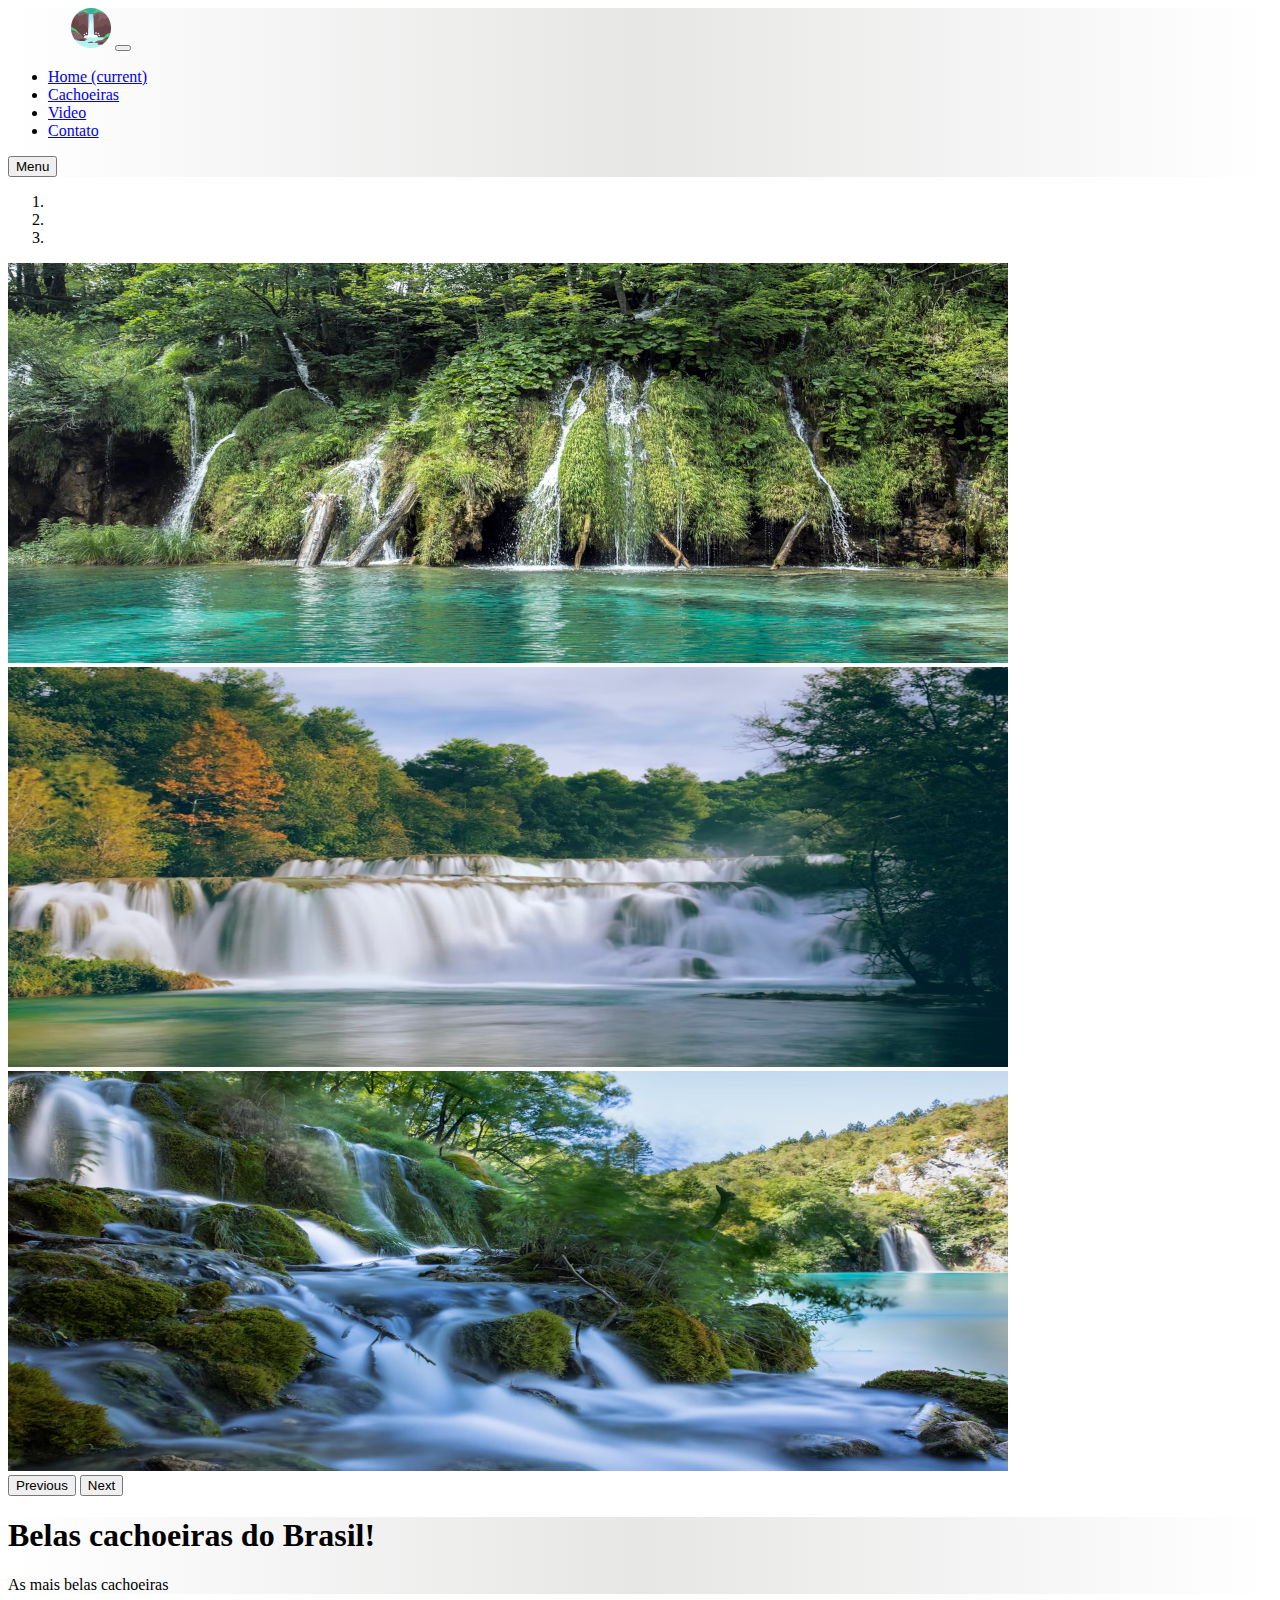
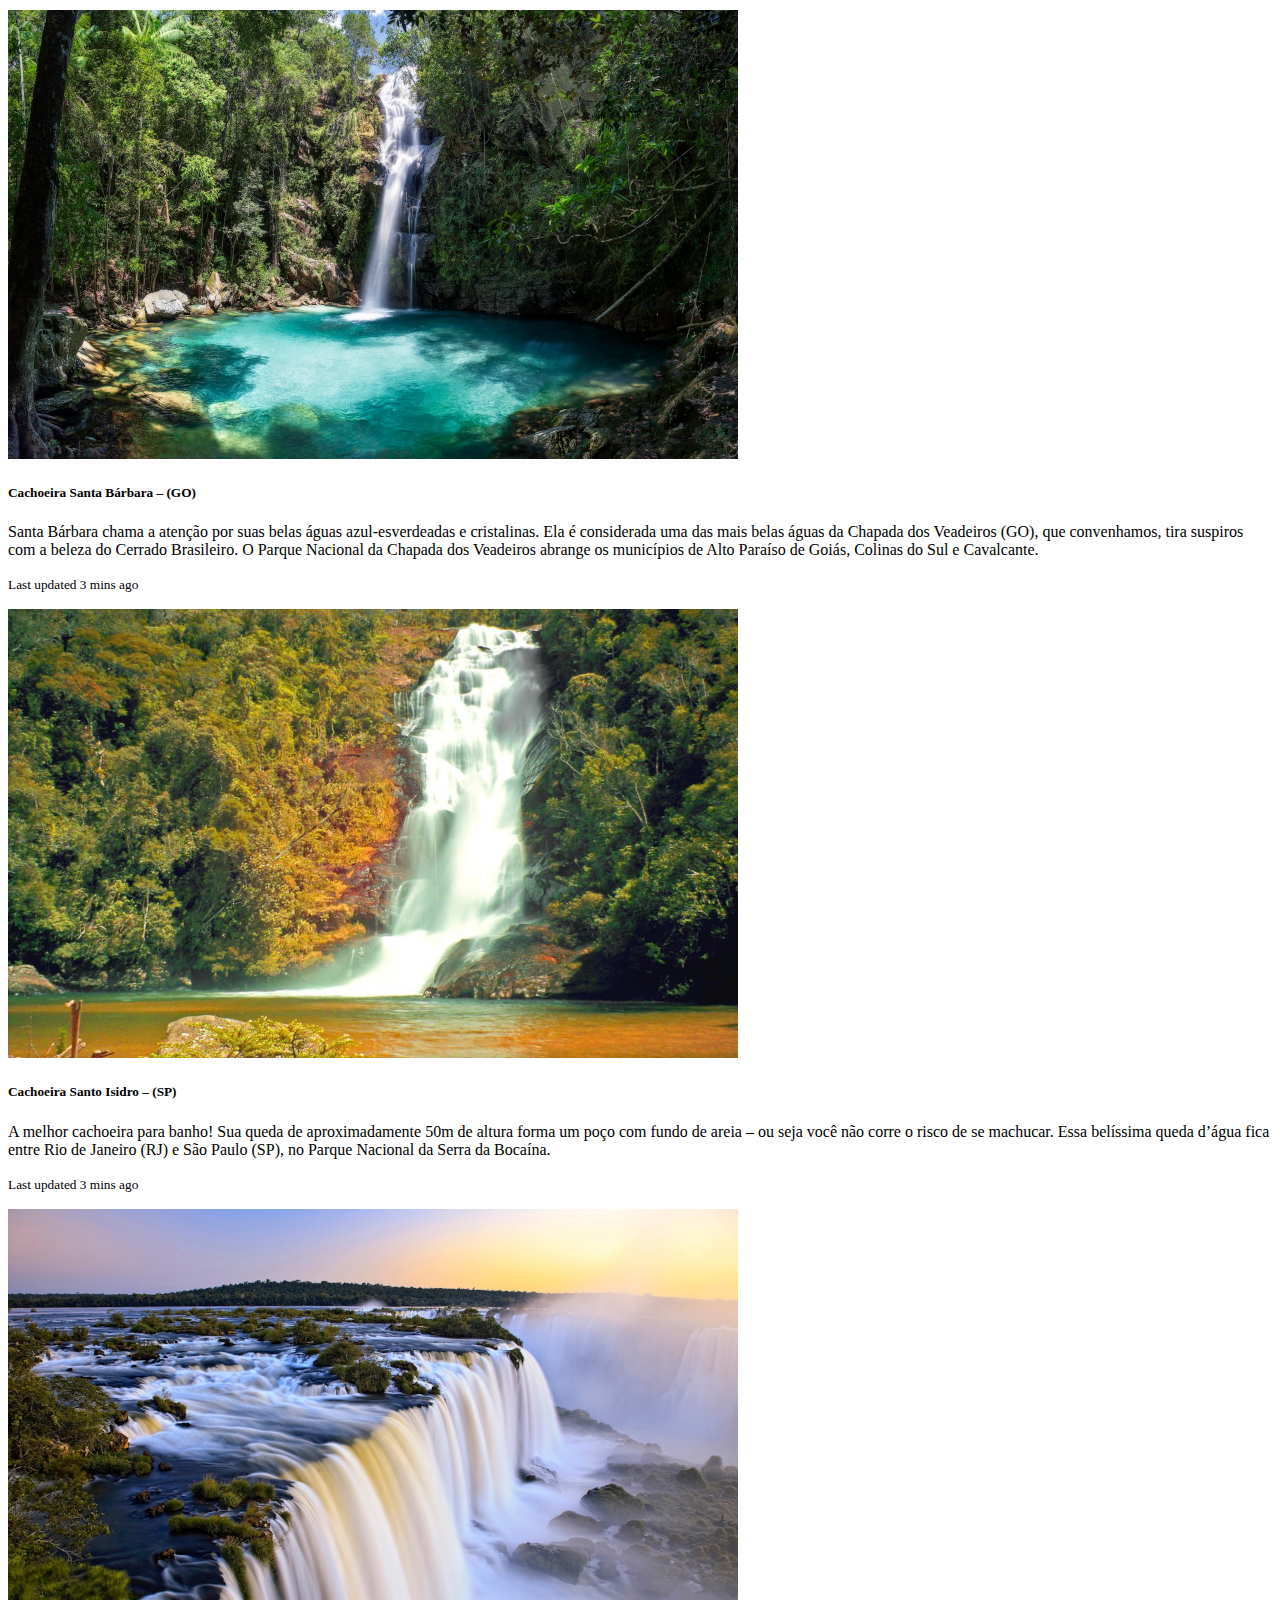
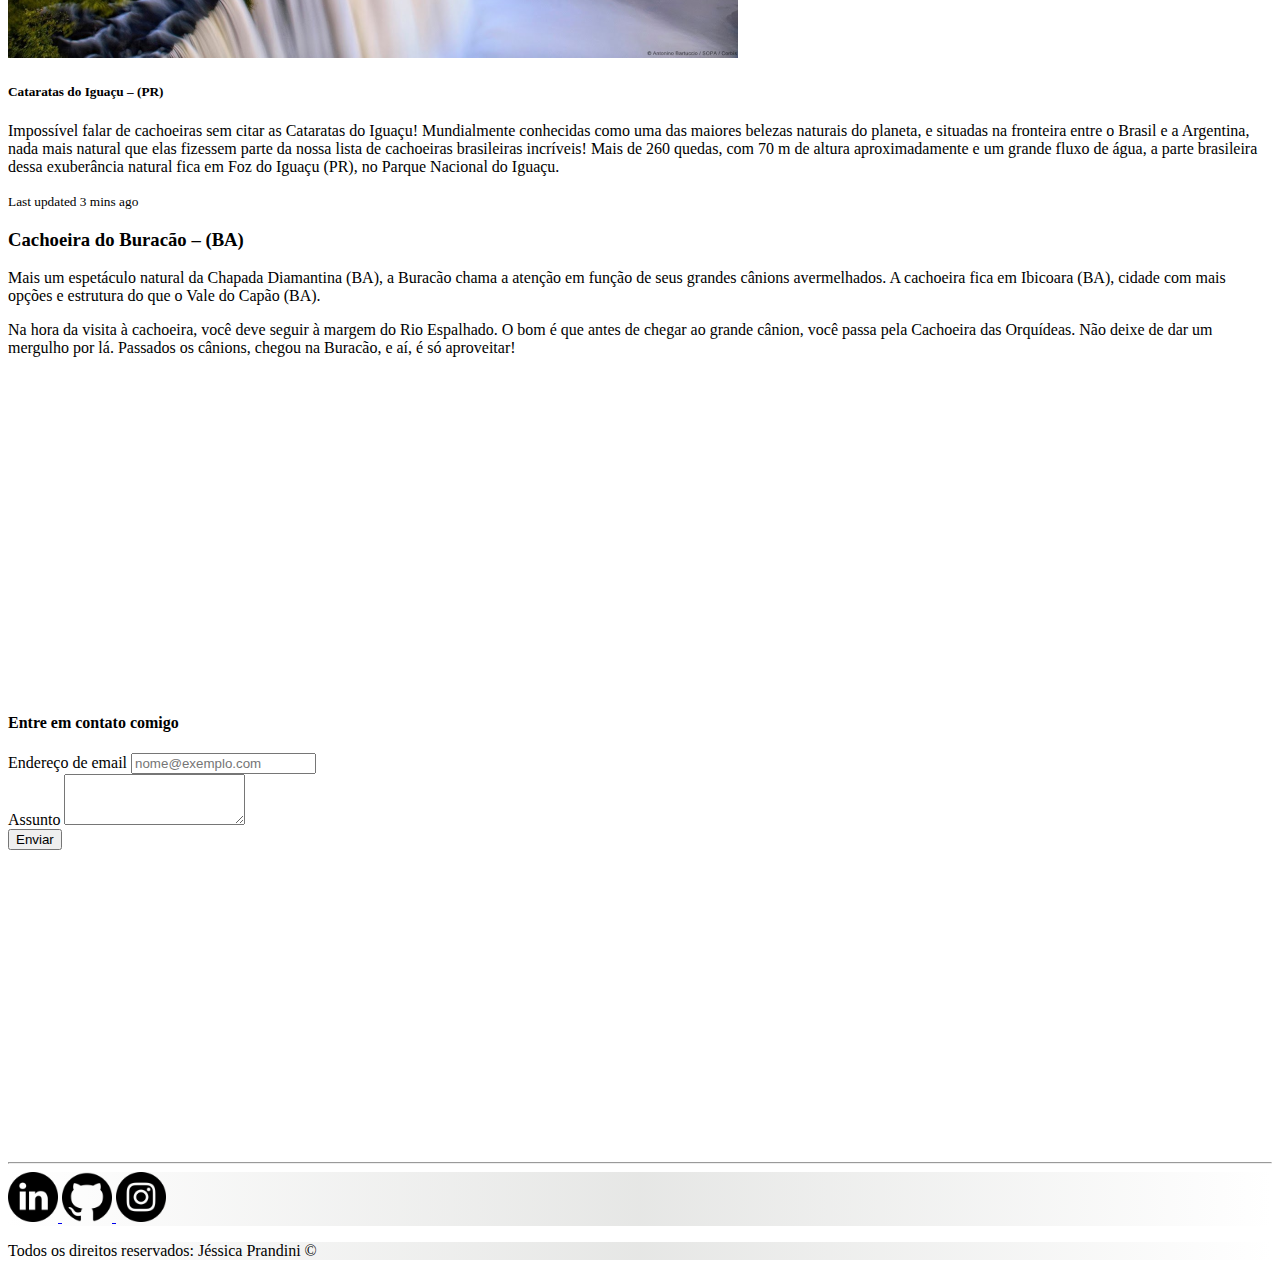
<file: index.html>
<!doctype html>
<html lang="pt-br">

<head>
  <!-- Meta tags -->
  <meta charset="utf-8">
  <meta name="viewport" content="width=device-width, initial-scale=1, shrink-to-fit=no">

  <!-- Bootstrap CSS -->
  <link rel="stylesheet" href="https://cdn.jsdelivr.net/npm/bootstrap@4.6.1/dist/css/bootstrap.min.css" integrity="sha384-zCbKRCUGaJDkqS1kPbPd7TveP5iyJE0EjAuZQTgFLD2ylzuqKfdKlfG/eSrtxUkn" crossorigin="anonymous">
  <style>
    .tm-social {
      width: 50px;
      height: 50px;
    }
  </style>
  <link rel="stylesheet" href="assets/css/style.css">
  <title>Cachoeiras</title>
</head>

<body>
  <!--NavBar-->
  <nav class="navbar navbar-expand-lg navbar-light corMenu">
    <a class="navbar-brand " href="#"><img src="assets/img/icon.png" alt="" class="imgLogo"></a>
    <button class="navbar-toggler" type="button" data-toggle="collapse" data-target="#navbarSupportedContent" aria-controls="navbarSupportedContent" aria-expanded="false" aria-label="Toggle navigation">
      <span class="navbar-toggler-icon"></span>
    </button>

    <div class="collapse navbar-collapse" id="navbarSupportedContent">
      <ul class="navbar-nav mr-auto">
        <li class="nav-item active">
          <a class="nav-link" href="#menuHome">Home <span class="sr-only">(current)</span></a>
        </li>
        <li class="nav-item">
          <a class="nav-link" href="#menuCachoeira">Cachoeiras</a>
        </li>
        <li class="nav-item">
          <a class="nav-link" href="#menuVideo">Video</a>
        </li>
        <li class="nav-item">
          <a class="nav-link" href="#menuContato">Contato</a>
        </li>
      </ul>
      <form id="menuHome" class="form-inline my-2 my-lg-0">
        <button class="btn btn-outline-light my-2 my-sm-0" type="submit">Menu</button>
      </form>
    </div>
  </nav>
  <!--/NavBar-->

  <!--Carousel-->
  <div id="carouselExampleIndicators" class="carousel slide" data-ride="carousel">
    <ol class="carousel-indicators">
      <li data-target="#carouselExampleIndicators" data-slide-to="0" class="active"></li>
      <li data-target="#carouselExampleIndicators" data-slide-to="1"></li>
      <li data-target="#carouselExampleIndicators" data-slide-to="2"></li>
    </ol>
    <div class="carousel-inner">
      <div class="carousel-item">
        <img src="assets/img/cahoeira1.png" class="d-block w-100" alt="cachoeira">
      </div>
      <div class="carousel-item">
        <img src="assets/img/cachoeira2.png" class="d-block w-100" alt="cachoeira">
      </div>
      <div class="carousel-item active">
        <img src="assets/img/cachoeira4.png" class="d-block w-100" alt="cachoeira">
      </div>

    </div>
    <button class="carousel-control-prev" type="button" data-target="#carouselExampleIndicators" data-slide="prev">
      <span class="carousel-control-prev-icon" aria-hidden="true"></span>
      <span class="sr-only">Previous</span>
    </button>
    <button class="carousel-control-next" type="button" data-target="#carouselExampleIndicators" data-slide="next">
      <span class="carousel-control-next-icon" aria-hidden="true"></span>
      <span class="sr-only">Next</span>
    </button>
  </div>
  <!--Carousel-->

  <!--Jumbotron-->
  <div id="menuCachoera" class="jumbotron jumbotron-fluid corJT ">
    <div class="container">
      <h1 class="display-4"> Belas cachoeiras do Brasil!</h1>
      <p class="lead">As mais belas cachoeiras</p>
    </div>
  </div>
  <!--Jumbotron-->


  <div class="container">
    <!--Cards-->
    <div class="card-deck">
      <div class="card">
        <img src="assets/img/santa-barbara-goias.png" class="card-img-top" alt="Cachoeira">
        <div class="card-body">
          <h5 class="card-title"> Cachoeira Santa Bárbara – (GO)</h5>
          <p class="card-text">Santa Bárbara chama a atenção por suas belas águas azul-esverdeadas e cristalinas. Ela é considerada uma das mais belas águas da Chapada dos Veadeiros (GO), que convenhamos, tira suspiros com a beleza do Cerrado Brasileiro. O Parque Nacional da Chapada dos Veadeiros abrange os municípios de Alto Paraíso de Goiás, Colinas do Sul e Cavalcante.</p>
          <p class="card-text"><small class="text-muted">Last updated 3 mins ago</small></p>
        </div>
      </div>
      <div class="card">
        <img src="assets/img/cachoeira-santo-isidro-sao-paulo.png" class="card-img-top" alt="Cachoeira">
        <div class="card-body">
          <h5 class="card-title">Cachoeira Santo Isidro – (SP)</h5>
          <p class="card-text">A melhor cachoeira para banho! Sua queda de aproximadamente 50m de altura forma um poço com fundo de areia – ou seja você não corre o risco de se machucar. Essa belíssima queda d’água fica entre Rio de Janeiro (RJ) e São Paulo (SP), no Parque Nacional da Serra da Bocaína.</p>
          <p class="card-text"><small class="text-muted">Last updated 3 mins ago</small></p>
        </div>
      </div>
      <div class="card">
        <img src="assets/img/Foz-do-Iguaçu.png" class="card-img-top" alt="Cachoeira">
        <div class="card-body">
          <h5 class="card-title">Cataratas do Iguaçu – (PR)</h5>
          <p class="card-text">Impossível falar de cachoeiras sem citar as Cataratas do Iguaçu! Mundialmente conhecidas como uma das maiores belezas naturais do planeta, e situadas na fronteira entre o Brasil e a Argentina, nada mais natural que elas fizessem parte da nossa lista de cachoeiras brasileiras incríveis! Mais de 260 quedas, com 70 m de altura aproximadamente e um grande fluxo de água, a parte brasileira dessa exuberância natural fica em Foz do Iguaçu (PR), no Parque Nacional do Iguaçu.</p>
          <p class="card-text"><small class="text-muted">Last updated 3 mins ago</small></p>
        </div>
      </div>
    </div>

    <!--/Cards-->

    <!--Texto e Video-->
    <div id="menuVideo" class="row mt-5 mb-5">
      <div class="col-md-6">
        <h3>Cachoeira do Buracão – (BA)</h3>
        <p>Mais um espetáculo natural da Chapada Diamantina (BA), a Buracão chama a atenção em função de seus grandes cânions avermelhados. A cachoeira fica em Ibicoara (BA), cidade com mais opções e estrutura do que o Vale do Capão (BA).</p>
        <p> Na hora da visita à cachoeira, você deve seguir à margem do Rio Espalhado. O bom é que antes de chegar ao grande cânion, você passa pela Cachoeira das Orquídeas. Não deixe de dar um mergulho por lá. Passados os cânions, chegou na Buracão, e aí, é só aproveitar!
        </p>
      </div>

      <div class="col-md-6">
        <iframe width="560" height="315" src="https://www.youtube.com/embed/mmnIYWHPd7I" title="YouTube video player" frameborder="0" allow="accelerometer; autoplay; clipboard-write; encrypted-media; gyroscope; picture-in-picture" allowfullscreen></iframe>
      </div>
    </div>

    <!--/Texto e Video-->

    <!--Formulário de contato-->
    <div id="menuContato" class="row mb-5">
      <div class="col-md-12">
        <h4 class="text-center">
          Entre em contato comigo
        </h4>
      </div>
    </div>

    <div class="row">
      <div class="col-md-6">

        <form>
          <div class="form-group">
            <label for="exampleFormControlInput1">Endereço de email</label>
            <input type="email" class="form-control" id="exampleFormControlInput1" placeholder="nome@exemplo.com">
          </div>

          <div class="form-group">
            <label for="exampleFormControlTextarea1">Assunto</label>
            <textarea class="form-control" id="exampleFormControlTextarea1" rows="3"></textarea>
          </div>

          <div class="form-group">
            <button class="btn btn-outline-success">
              Enviar
            </button>
          </div>
        </form>

      </div>

      <div class="col-md-6">
        <iframe id="mapa" src="https://www.google.com/maps/embed?pb=!1m14!1m8!1m3!1d7208.554887383213!2d-49.329171!3d-25.395522!3m2!1i1024!2i768!4f13.1!3m3!1m2!1s0x94dce1a1f1d8e199%3A0xc74209ab8d4759b7!2sSanta%20Felicidade%2C%20Curitiba%20-%20PR!5e0!3m2!1spt-BR!2sbr!4v1654097344473!5m2!1spt-BR!2sbr" width="400" height="300" style="border:0;" allowfullscreen="" loading="lazy" referrerpolicy="no-referrer-when-downgrade"></iframe>
      </div>
    </div>
    <!--Formulário de contato-->


    <!--Rodapé-->
    <hr>
    <footer>
      <div class="row mb-3">
        <div class="col-md-12 d-flex justify-content-center corJT">

          <a href="https://www.linkedin.com/in/jessicaprandini/" class="p-3">
            <img class="tm-social " src="assets/img/linkedin.png" alt="Logo do Linkedin">
          </a>
          <a href="https://github.com/jessicaprandini" class="p-3">
            <img class="tm-social" src="assets/img/github.png" alt="Logo do GitHub">
          </a>
          <a href="https://www.instagram.com/jehprandini/" class="p-3">
            <img class="tm-social " src="assets/img/instagram.png" alt="Logo do Instagram">
          </a>


        </div>
      </div>

      <div class="row">
        <div class="col-md-12 corJT">
          <p class="text-center">
            Todos os direitos reservados: Jéssica Prandini &copy;
          </p>
        </div>
      </div>




    </footer>
  </div>
  <!--/Rodapé-->







  <!-- Option 1: jQuery and Bootstrap Bundle (includes Popper) -->
  <script src="https://cdn.jsdelivr.net/npm/jquery@3.5.1/dist/jquery.slim.min.js" integrity="sha384-DfXdz2htPH0lsSSs5nCTpuj/zy4C+OGpamoFVy38MVBnE+IbbVYUew+OrCXaRkfj" crossorigin="anonymous"></script>
  <script src="https://cdn.jsdelivr.net/npm/bootstrap@4.6.1/dist/js/bootstrap.bundle.min.js" integrity="sha384-fQybjgWLrvvRgtW6bFlB7jaZrFsaBXjsOMm/tB9LTS58ONXgqbR9W8oWht/amnpF" crossorigin="anonymous"></script>

  <!-- Option 2: Separate Popper and Bootstrap JS -->
  <script src="https://cdn.jsdelivr.net/npm/jquery@3.5.1/dist/jquery.slim.min.js" integrity="sha384-DfXdz2htPH0lsSSs5nCTpuj/zy4C+OGpamoFVy38MVBnE+IbbVYUew+OrCXaRkfj" crossorigin="anonymous"></script>
  <script src="https://cdn.jsdelivr.net/npm/popper.js@1.16.1/dist/umd/popper.min.js" integrity="sha384-9/reFTGAW83EW2RDu2S0VKaIzap3H66lZH81PoYlFhbGU+6BZp6G7niu735Sk7lN" crossorigin="anonymous"></script>
  <script src="https://cdn.jsdelivr.net/npm/bootstrap@4.6.1/dist/js/bootstrap.min.js" integrity="sha384-VHvPCCyXqtD5DqJeNxl2dtTyhF78xXNXdkwX1CZeRusQfRKp+tA7hAShOK/B/fQ2" crossorigin="anonymous"></script>

</body>

</html>
</file>
<file: assets/css/style.css>
.corMenu {
  background: linear-gradient(to right, #ffffff, #dcdddbb6, #ffffff);
}

.corJT {
  background: linear-gradient(to right, #ffffff, #dcdddbb6, #ffffff);
}

.imgLogo {
  width: 40px;
  margin-left: 5%;
  justify-content: inherit;
}
</file>
